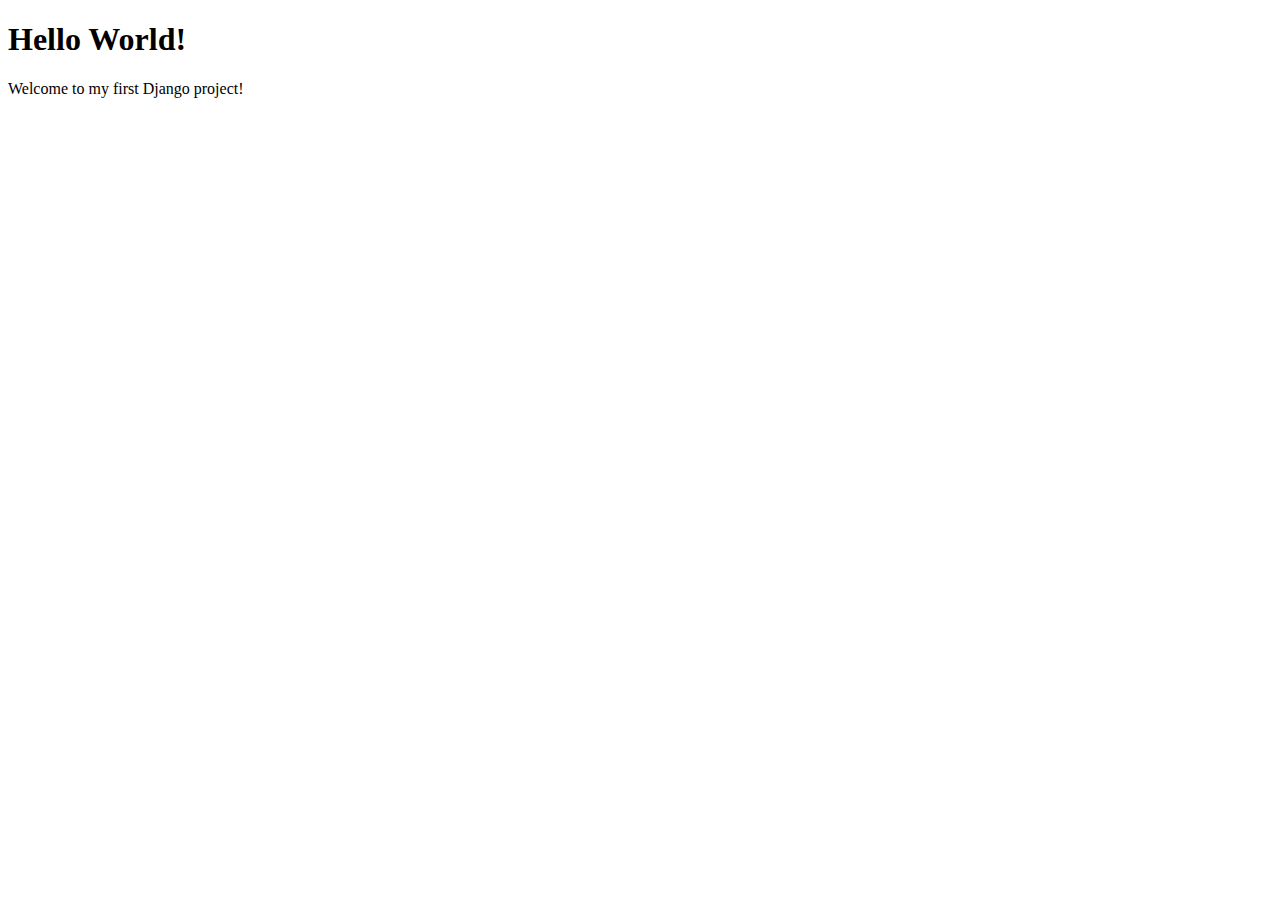
<file: basic01/home/templates/index.html>
<!DOCTYPE html>
<html lang="en">
  <head>
    <meta charset="UTF-8" />
    <meta name="viewport" content="width=device-width, initial-scale=1.0" />
    <title>index-page</title>
  </head>
  <body>
    <h1>Hello World!</h1>
    <p>Welcome to my first Django project!</p>
  </body>
</html>
</file>
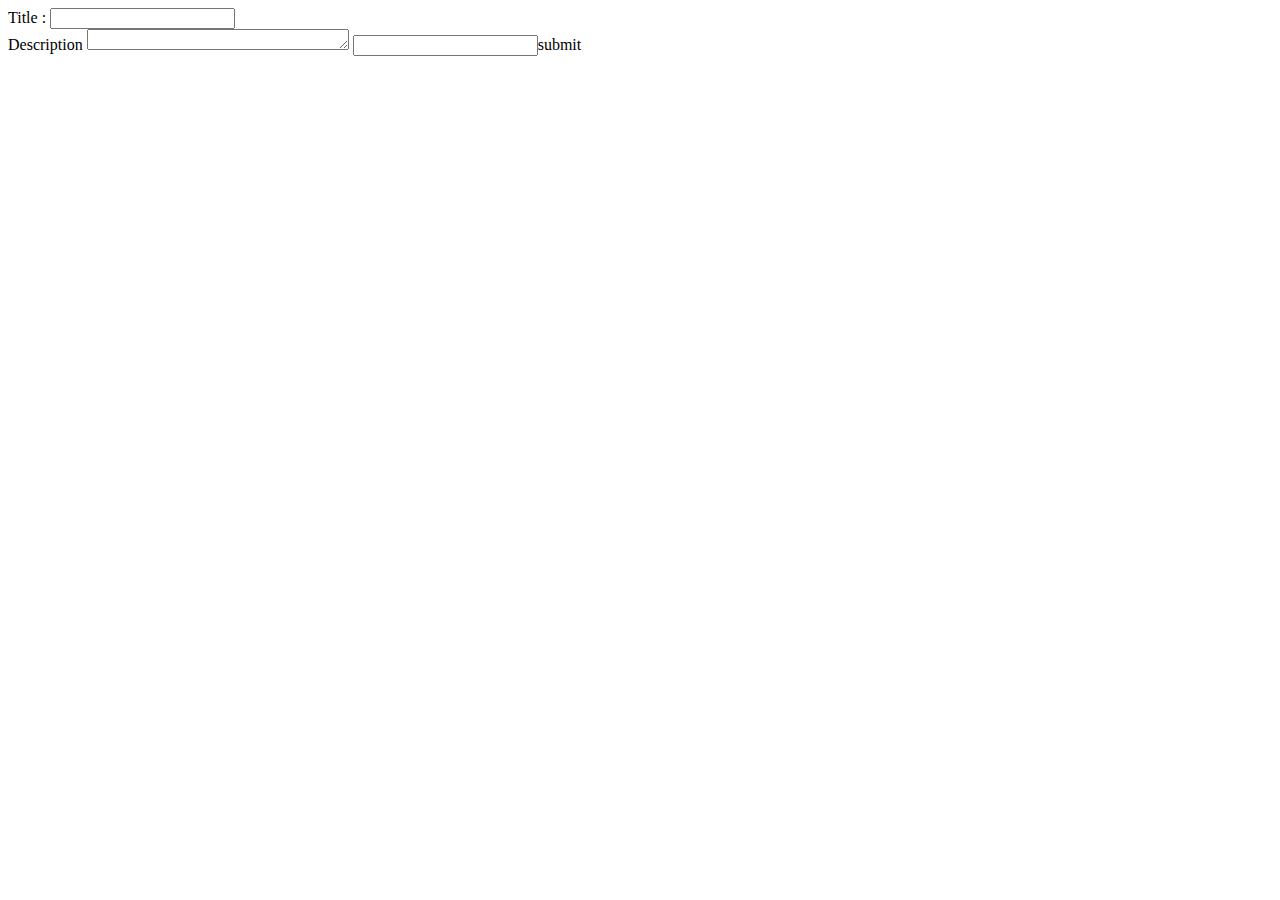
<file: todo02/todoapp/templates/addtask.html>
<!DOCTYPE html>
<html lang="en">
  <head>
    <meta charset="UTF-8" />
    <meta name="viewport" content="width=device-width, initial-scale=1.0" />
    <title>Entry</title>
  </head>
  <body>
    <form
      action="post ">
      <label for="title">Title :</label>
      <input type="text" id="title" > <br>

      <label for="Description">Description</label>
      <textarea name="Description" id="Description" cols="30" rows="1"></textarea>
      <input type="
      submit">submit</input>
</form>
  </body>
</html>
</file>
